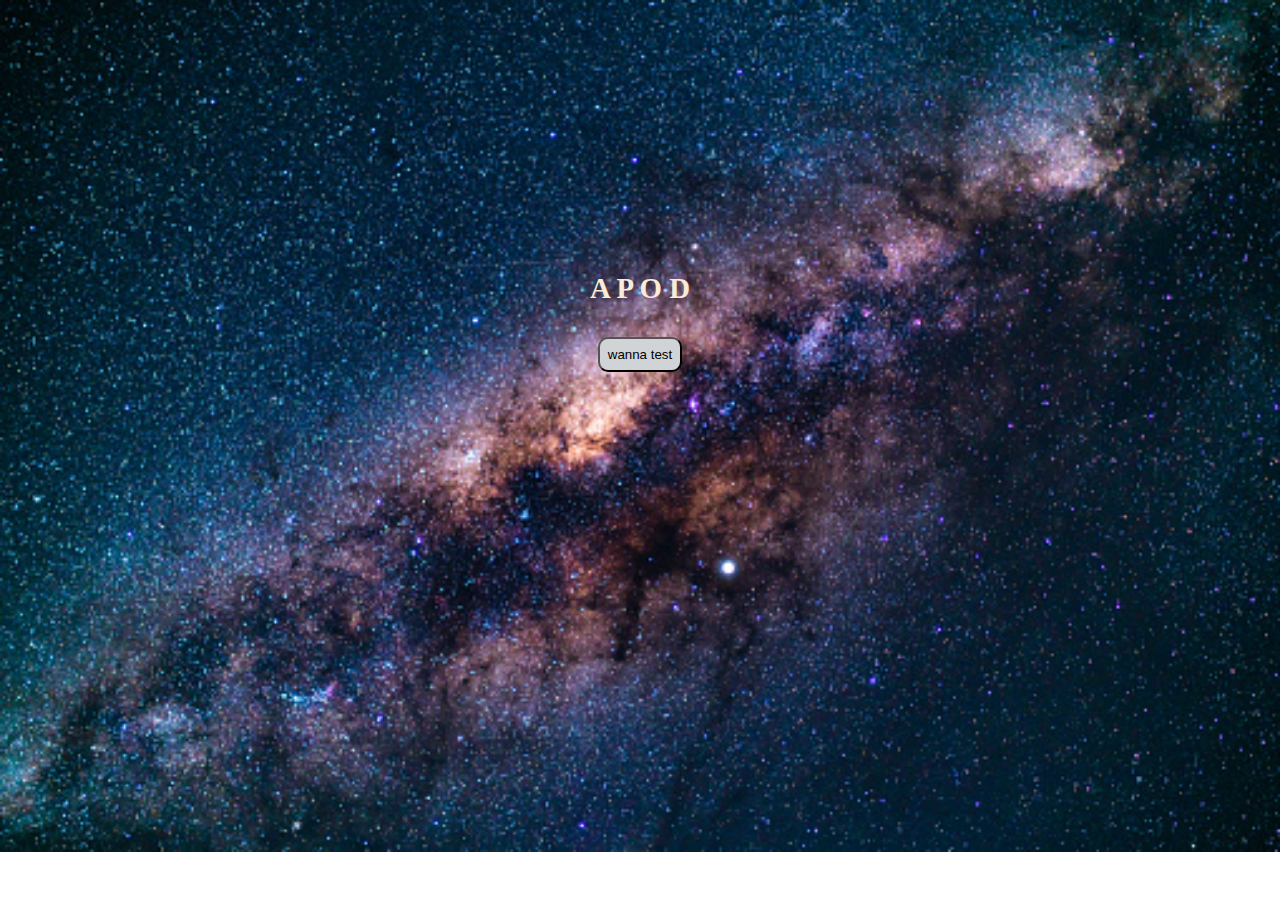
<file: src/index.html>
<!DOCTYPE html>
<html lang="pt-br   ">
<head>
    <meta charset="UTF-8">
    <meta http-equiv="X-UA-Compatible" content="IE=edge">
    <meta name="viewport" content="width=device-width, initial-scale=1.0">
    <title>Take a look at the sky...</title>
    <link rel="stylesheet" href="./style.css">
</head>
<body>
    <nav>
        <div class="nav-left">
            <a target="blank_" href="https://api.nasa.gov/">
            </a>
        </div>
        <div class="nav-right">
            </a>
        </div>
    </nav>
    <main>
        <div class="container">
            <h2>A P O D</h2>
            <button id="botao">wanna test</button>
        </div>
    </main>
    <script src="../index.js"></script>
</body>
</html>
</file>
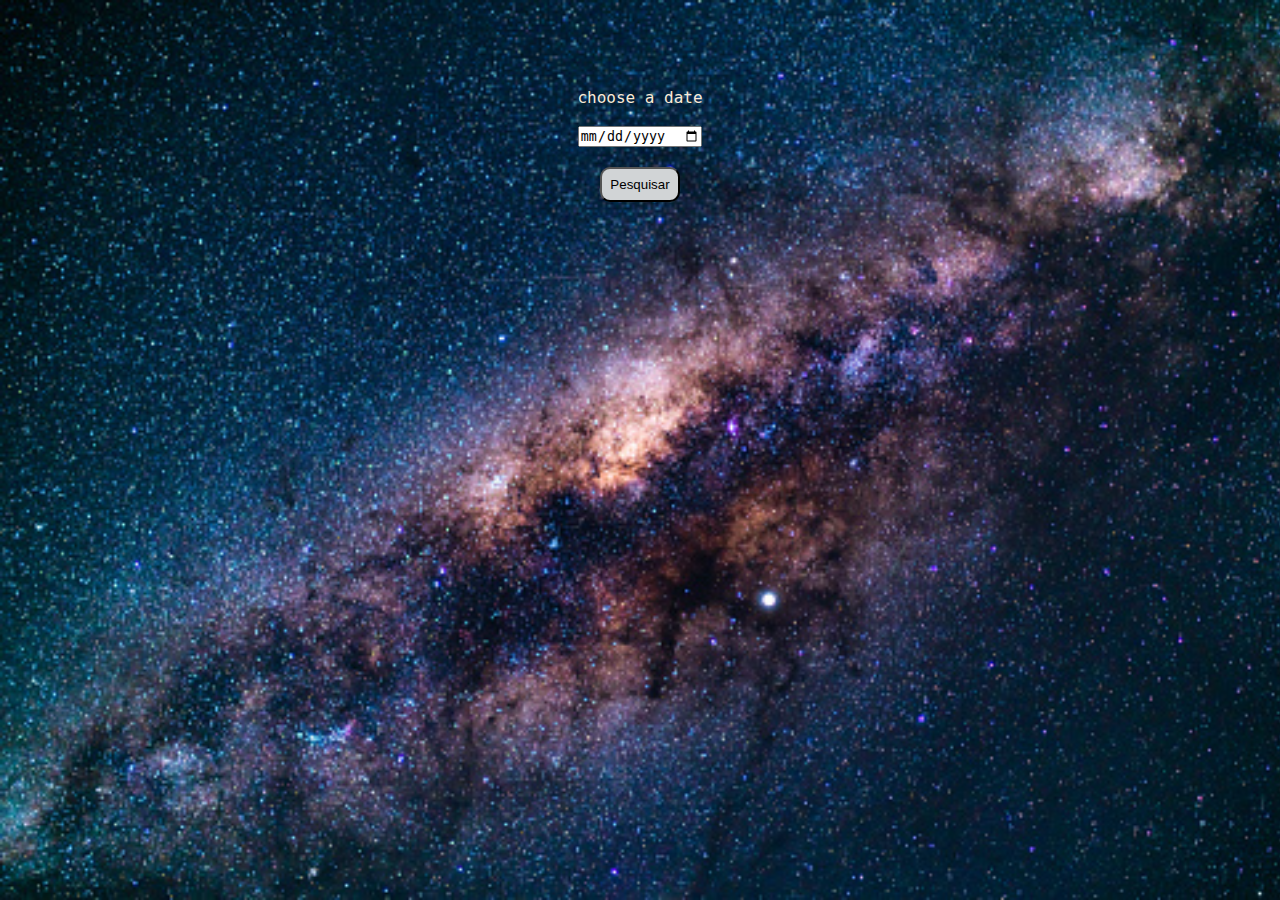
<file: home/home.html>
<!DOCTYPE html>
<html lang="en">

<head>
  <meta charset="UTF-8">
  <meta http-equiv="X-UA-Compatible" content="IE=edge">
  <meta name="viewport" content="width=device-width, initial-scale=1.0">
  <title>Astrology of the Day</title>
  <link rel="stylesheet" href="home.css">
</head>

<body>
  <nav>
    <div class="nav-left">
      <a target="blank_" href="https://api.nasa.gov/">
      </a>
    </div>
    <div class="nav-right">
      <a class="nav-text" href="../index.html">
      </a>
    </div>
  </nav>
  <form id="form">
    <label for="data" class="date">choose a date</label> <br>
    <input id="data" type="date"></input>
    <input id="submit" type="submit" value="Pesquisar" min="1995-06-16">
  </form>
  <div class="data-info">

  </div>
  <script src="https://code.jquery.com/jquery-3.6.0.js" integrity="sha256-H+K7U5CnXl1h5ywQfKtSj8PCmoN9aaq30gDh27Xc0jk="
    crossorigin="anonymous"></script>
  <script src="./home.js"></script>
</body>

</html>
</file>
<file: src/style.css>
* {
  margin: 0;
  padding: 0;
  box-sizing: border-box;
}

body {
  width: 100%;
  height: 100%;
  background-image: url(../img/via-lactea.jpg);
  background-repeat: no-repeat;
  background-size: cover;
}

nav {
  width: 100%;
  display: flex;
     
}

.nav-text:hover {
  text-decoration: underline;
}


a{
  text-decoration: none;
  color: antiquewhite;
}

.nav-left {
  width: 25%;
  border-radius: 10px;
  
}

.nav-right {
  width: 55%;
  margin-top: 2rem;
  
  display: flex;
  flex-direction: row;
  justify-content: space-around;
}

main {
  display: flex;
  flex-direction: column;
  justify-content: center;
  align-items: center;
  padding: 10rem;
  font-size: larger;
  color: antiquewhite;
}

.container {
  display: flex;
  flex-direction: column;
  justify-content: center;
  align-items: center;
  border-width: 3rem;
  border-style: solid;
  border-radius: 15px;
  border-color: transparent;
}

h2{
  padding: 2rem;
}

h4 {
  padding: 2rem;
}

button {
  padding: 0.5rem;
  border-radius: 10px;
  background-color: hsl(210, 5%, 83%);
}

button:hover {
  cursor: pointer;
}
</file>
<file: home/home.css>
* {
  margin: 0;
  padding: 0;
  box-sizing: border-box;
}

html,
body {
  width: 100%;
  height: 100vh;
  background-image: url(../img/via-lactea.jpg);
  background-repeat: no-repeat;
  background-size: cover;
  font-family: 'Space Mono', monospace;
  color: antiquewhite;

}

nav {
  width: 100%;
  display: flex;

}

.nav-text:hover {
  text-decoration: underline;
}


a {
  text-decoration: none;
  color: antiquewhite;
}

.nav-left {
  width: 25%;
  border-radius: 10px;

}

.nav-right {
  width: 55%;
  margin-top: 2rem;

  display: flex;
  flex-direction: row;
  justify-content: space-around;
}

#form {
  padding: 0.5rem;
  border-width: 3rem;
  border-style: solid;
  border-radius: 15px;
  border-color: transparent;
  display: flex;
  flex-direction: column;
  justify-content: center;
  align-items: center;
}

#submit {
  padding: 0.5rem;
  margin: 20px;
  border-radius: 10px;
  background-color: hsl(210, 5%, 83%);
}

#submit:hover {
  cursor: pointer;
}

@media (min-width: 1024px) and (max-width: 1250px) {
  #form {
    padding: 0;
  }

  .data-info {
    display: flex;
    flex-direction: column;
    justify-content: center;
    align-items: center;
  }

  .data-info h1 {
    font-size: 30px;
  }

  .data-info img,
  .data-info iframe {
    width: 450px;
    height: 200px;
  }
}

@media (min-width: 768px) and (max-width: 1023px) {

  #form {
    padding: 0;
  }

  .data-info {
    display: flex;
    flex-direction: column;
    justify-content: center;
    align-items: center;
  }

  .data-info h1 {
    font-size: 20px;
  }

  .data-info img,
  .data-info iframe {
    width: 350px;
    height: 150px;
  }
}

@media (min-width: 320px) and (max-width: 767px) {
  html {
    font-size: 11px;
  }

  #form {
    padding: 0;
  }

  .data-info {
    display: flex;
    flex-direction: column;
    justify-content: center;
    align-items: center;
  }

  .data-info h1 {
    font-size: 15px;
  }

  .data-info img,
  .data-info iframe {
    width: 250px;
    height: 100px;
  }
}
</file>
